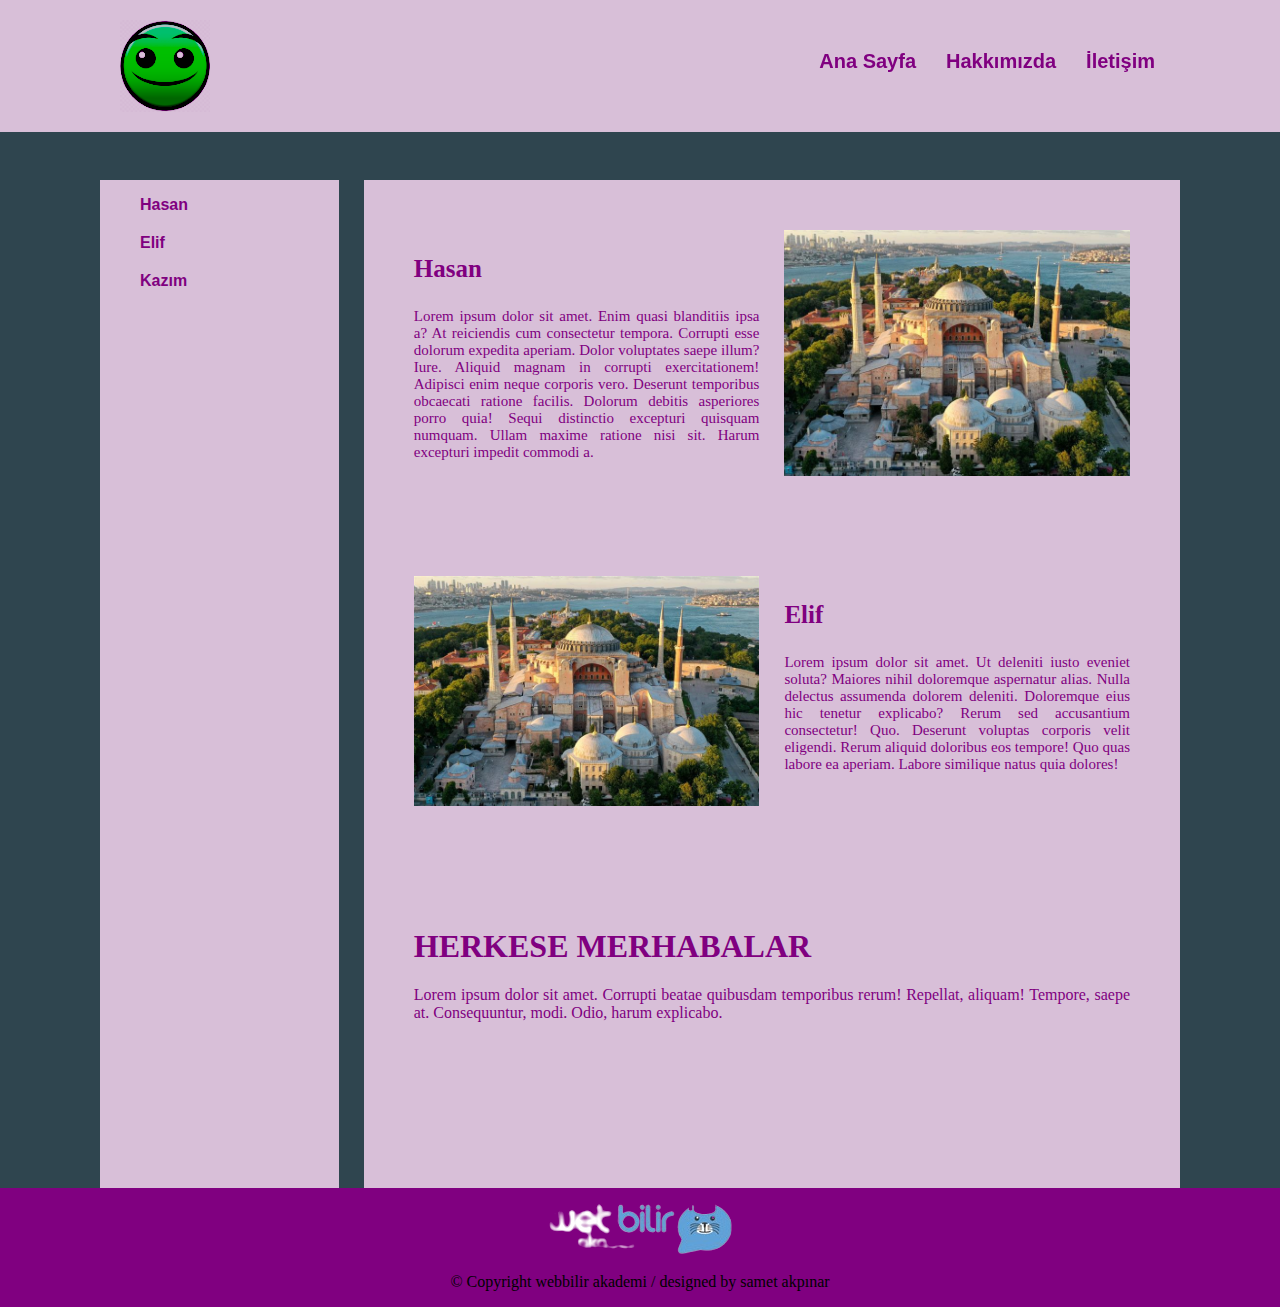
<file: index.html>
<html lang="en">

<head>
    <meta charset="UTF-8">
    <meta http-equiv="X-UA-Compatible" content="IE=edge">
    <meta name="viewport" content="width=device-width, initial-scale=1.0">
    <title>Ana Sayfa</title>
    <link rel="stylesheet" href="index.css" type="text/css">
</head>
<!-- shift+alt+f ile kodlar düzenlenebilir. -->

<body>
    <header class="header">
        <div class="container header-flex">
            <div>
                <img class="smileicon" src="/images/smile.png" alt="webbiliricon">
            </div>

            <nav class="navbar">
                <ul>
                    <li><a href="index.html">Ana Sayfa</a></li>
                    <li><a href="#">Hakkımızda</a></li>
                    <li><a href="iletişim.html">İletişim</a></li>
                </ul>


            </nav>
        </div>

        </div>
    </header>
    <div class="container main-flex">
        <div class="aside">
            <ul class="aside-list">
                <li><a href="#">Hasan</a></li>
                <li><a href="#">Elif</a></li>
                <li><a href="#">Kazım</a></li>
            </ul>

        </div>
        <div class="main-content">
            <div class="content-1">
                <div class="main-text">
                    <h3>Hasan</h3>
                    <p>Lorem ipsum dolor sit amet.
                        Enim quasi blanditiis ipsa a?
                        At reiciendis cum consectetur tempora.
                        Corrupti esse dolorum expedita aperiam.
                        Dolor voluptates saepe illum? Iure.
                        Aliquid magnam in corrupti exercitationem!
                        Adipisci enim neque corporis vero.
                        Deserunt temporibus obcaecati ratione facilis.
                        Dolorum debitis asperiores porro quia!
                        Sequi distinctio excepturi quisquam numquam.
                        Ullam maxime ratione nisi sit.
                        Harum excepturi impedit commodi a.</p>
                </div>
                <div class="main-image">
                    <img src="/images/ayasofya.jpeg" alt="ayasofya">
                </div>
            </div>
            <div class="content-2">
                <div class="main-image">
                    <img src="/images/ayasofya.jpeg" alt="ayasofya">
                </div>

                <div class="main-text">
                    <h3>Elif</h3>
                    <p>Lorem ipsum dolor sit amet.
                        Ut deleniti iusto eveniet soluta?
                        Maiores nihil doloremque aspernatur alias.
                        Nulla delectus assumenda dolorem deleniti.
                        Doloremque eius hic tenetur explicabo?
                        Rerum sed accusantium consectetur! Quo.
                        Deserunt voluptas corporis velit eligendi.
                        Rerum aliquid doloribus eos tempore!
                        Quo quas labore ea aperiam.
                        Labore similique natus quia dolores!</p>
                </div>
            </div>
            <div class="content-3">
                <div class="main-text-2">
                    <h1>HERKESE MERHABALAR</h1>
                    <p>Lorem ipsum dolor sit amet.
                        Corrupti beatae quibusdam temporibus rerum!
                        Repellat, aliquam! Tempore, saepe at.
                        Consequuntur, modi. Odio, harum explicabo.</p>
                </div>

            </div>
        </div>
    </div>

    <footer class="footer">
        <div class="footer-logo">
            <img src="/images/webbilir.png">
        </div>
        <div class="footer-text">
            <p>&copy; Copyright webbilir akademi / designed by samet akpınar</p>
        </div>
    </footer>
    


</body>

</html>
</file>
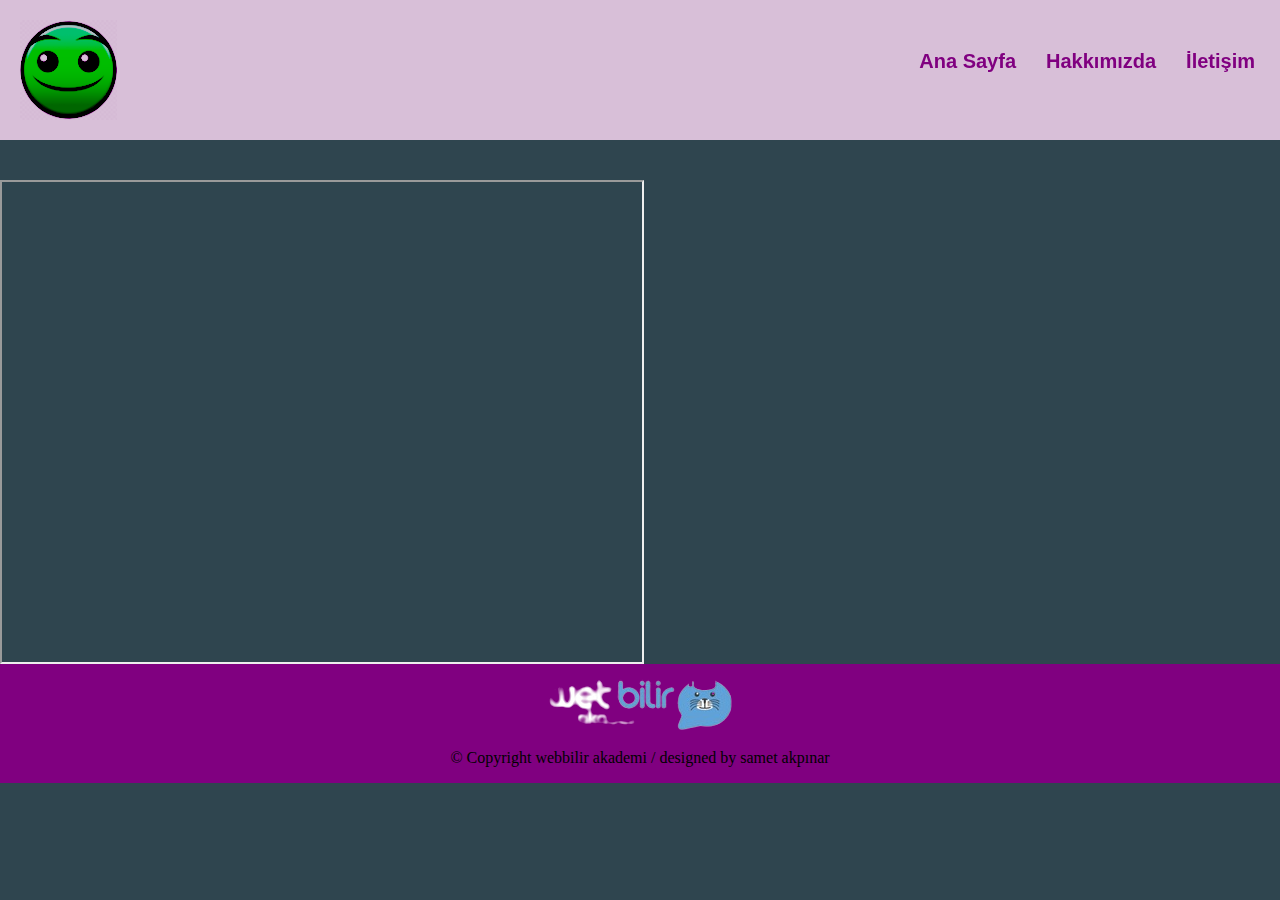
<file: iletişim.html>
<html lang="en">

<head>
    <meta charset="UTF-8">
    <meta http-equiv="X-UA-Compatible" content="IE=edge">
    <meta name="viewport" content="width=device-width, initial-scale=1.0">
    <title>Ana Sayfa</title>
    <link rel="stylesheet" href="iletişim.css" type="text/css">
</head>
<!-- shift+alt+f ile kodlar düzenlenebilir. -->

<body>
    <header class="header">
        <div class="container header-flex">
            <div>
                <img class="smileicon" src="/images/smile.png" alt="webbiliricon">
            </div>

            <nav class="navbar">
                <ul>
                    <li><a href="index.html">Ana Sayfa</a></li>
                    <li><a href="#">Hakkımızda</a></li>
                    <li><a href="iletişim.html">İletişim</a></li>
                </ul>


            </nav>
        </div>

        </div>
    </header>
    <div class="container main-flex">
        <iframe class="navigation"
            src="https://www.google.com/maps/d/embed?mid=1S0T0QjJ2ipldO7HolARxe56O0BdTJJY&ehbc=2E312F" width="640"
            height="480"></iframe>
    </div>


    <footer class="footer">
        <div class="footer-logo">
            <img src="/images/webbilir.png">
        </div>
        <div class="footer-text">
            <p>&copy; Copyright webbilir akademi / designed by samet akpınar</p>
        </div>
    </footer>



</body>

</html>
</file>
<file: index.css>
body {
    background-color: #2f454f;
    padding: 0px;
    margin: 0px;
}

.header {
    background-color: thistle;
    padding: 20px;
    position: fixed;
    width: 100%;
    top: 0px;
}

.header-flex {
    display: flex;
}

.container {
    margin-left: 100px;
    margin-right: 100px;
}

.smileicon {
    width: 20%;
    mix-blend-mode: color-burn;
}

.navbar {
    width: 100%;
    padding: 25px 25px;

}

.navbar ul {
    margin: 5px;
    list-style: none;
    display: flex;
    align-items: flex-end;
    justify-content: flex-end;

}

.navbar ul li a {
    color: purple;
    text-decoration: none;
    font-weight: 600;
    font-family: Arial, Helvetica, sans-serif;
    margin-left: 15px;
    margin-right: 15px;
    font-size: 20px;
}

.aside {
    background-color: thistle;
    width: 25%;

}

.main-content {
    background-color: thistle;
    width: 75%;
    padding: 50px;
}

.main-flex {
    display: flex;
    gap: 25px;
    margin-top: 180px;

}

.aside-list {
    list-style: none;
}

.aside-list li a {
    color: purple;
    text-decoration: none;
    font-weight: 600;
    font-family: Arial, Helvetica, sans-serif;
}

.aside-list li {
    margin-bottom: 20px;
}

.main-text {
    width: 50%;
    color: purple;
    text-align: justify;
}

.main-text-2 {
    color: purple;
    text-align: justify;
}

.main-image {
    width: 50%;
}

.main-image img {
    width: 100%;
    height: 100%;
    object-fit: cover;
}

.content-1 {
    display: flex;
    gap: 25px;
    margin-bottom: 100px;
}

.content-2 {
    display: flex;
    gap: 25px;
    margin-bottom: 100px;
}

.content-3 {
    display: flex;
    gap: 25px;
    margin-bottom: 100px;
}


.main-text p {
    font-size: 15px;
}

.main-text h3 {
    font-size: 25px;
}

.footer {
    background-color: purple;
    display: flex;
    justify-content: center;
    flex-direction: column;
    align-content: center;
    align-items: center;
}

.footer-text {
    color: black;
}
</file>
<file: iletişim.css>
body {
    background-color: #2f454f;
    padding: 0px;
    margin: 0px;
}

.header {
    background-color: thistle;
    padding: 20px;
    position: fixed;
    width: 100%;
    top: 0px;
}

.header-flex {
    display: flex;
}

.container {
   
    margin-right: auto;
}

.smileicon {
    width: 20%;
    mix-blend-mode: color-burn;
}

.navbar {
    width: 100%;
    padding: 25px 25px;

}

.navbar ul {
    margin: 5px;
    list-style: none;
    display: flex;
    align-items: flex-end;
    justify-content: flex-end;

}

.navbar ul li a {
    color: purple;
    text-decoration: none;
    font-weight: 600;
    font-family: Arial, Helvetica, sans-serif;
    margin-left: 15px;
    margin-right: 15px;
    font-size: 20px;
}

.main-flex {
    display: flex;
    gap: 25px;
    margin-top: 180px;

}


.footer {
    background-color: purple;
    display: flex;
    justify-content: center;
    flex-direction: column;
    align-content: center;
    align-items: center;
}

.footer-text {
    color: black;
}
</file>
